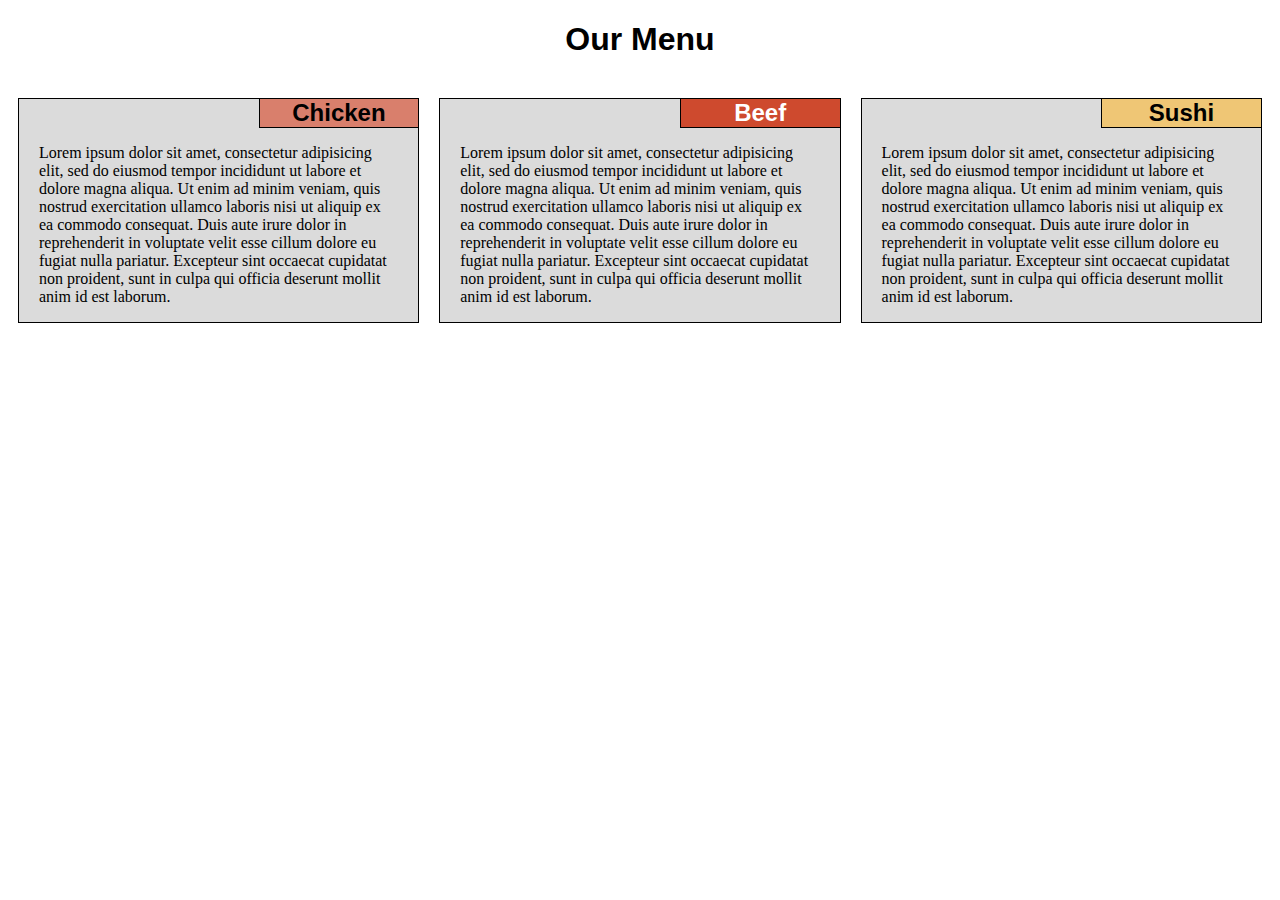
<file: module2_solution/index.html>
<!DOCTYPE html>
<html>
<head>
<meta charset="utf-8">
<meta name="viewport" content="width=device-width, initial-scale=1">
<link rel="stylesheet" href="css/style.css">
<title>Module2_assignment_Solution</title>
</head>
<body>
<h1>Our Menu</h1>

<div class="row">
  <div class="col-lg-4 col-md-6 col-sm-12">
  	<section class = "chicken">
  		<h2>Chicken</h2>
  		<p>
  			Lorem ipsum dolor sit amet, consectetur adipisicing elit, sed do eiusmod
  			tempor incididunt ut labore et dolore magna aliqua. Ut enim ad minim veniam,
  			quis nostrud exercitation ullamco laboris nisi ut aliquip ex ea commodo
  			consequat. Duis aute irure dolor in reprehenderit in voluptate velit esse
  			cillum dolore eu fugiat nulla pariatur. Excepteur sint occaecat cupidatat non
  			proident, sunt in culpa qui officia deserunt mollit anim id est laborum.
  		</p>
  	</section>
  </div>

  <div class="col-lg-4 col-md-6 col-sm-12">
  	<section class = "beef">
  		<h2>Beef</h2>
  		<p>
			Lorem ipsum dolor sit amet, consectetur adipisicing elit, sed do eiusmod
	  		tempor incididunt ut labore et dolore magna aliqua. Ut enim ad minim veniam,
	  		quis nostrud exercitation ullamco laboris nisi ut aliquip ex ea commodo
	  		consequat. Duis aute irure dolor in reprehenderit in voluptate velit esse
	  		cillum dolore eu fugiat nulla pariatur. Excepteur sint occaecat cupidatat non
	  		proident, sunt in culpa qui officia deserunt mollit anim id est laborum.
  		</p>
  	</section>
  </div>

  <div class="col-lg-4 col-md-12 col-sm-12">
  	<section class = "sushi">
  		<h2>Sushi</h2>
  		<p>
  			Lorem ipsum dolor sit amet, consectetur adipisicing elit, sed do eiusmod
  			tempor incididunt ut labore et dolore magna aliqua. Ut enim ad minim veniam,
  			quis nostrud exercitation ullamco laboris nisi ut aliquip ex ea commodo
  			consequat. Duis aute irure dolor in reprehenderit in voluptate velit esse
  			cillum dolore eu fugiat nulla pariatur. Excepteur sint occaecat cupidatat non
  			proident, sunt in culpa qui officia deserunt mollit anim id est laborum.
  		</p>
  	</section>
  </div>
</div>

</body>
</html>
</file>
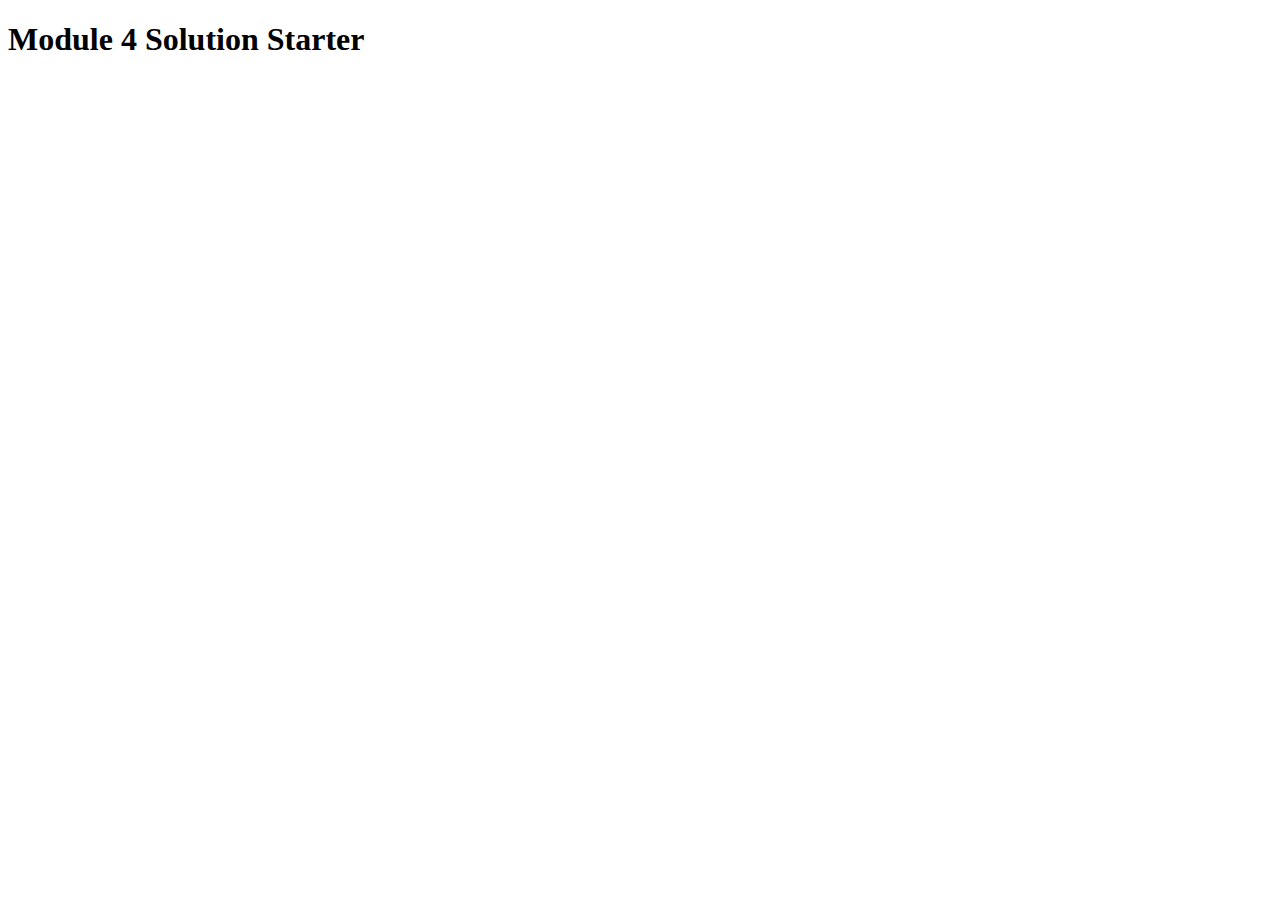
<file: module4_solution/index.html>
<!DOCTYPE html>
<html>
<head>
  <meta charset="utf-8">
  <title>Module 4 Solution Starter</title>
  <script src="SpeakHello.js"></script>
  <script src="SpeakGoodBye.js"></script>
  <script src="script.js"></script>
</head>
<body>
  <h1>Module 4 Solution Starter</h1>
</body>
</html>
</file>
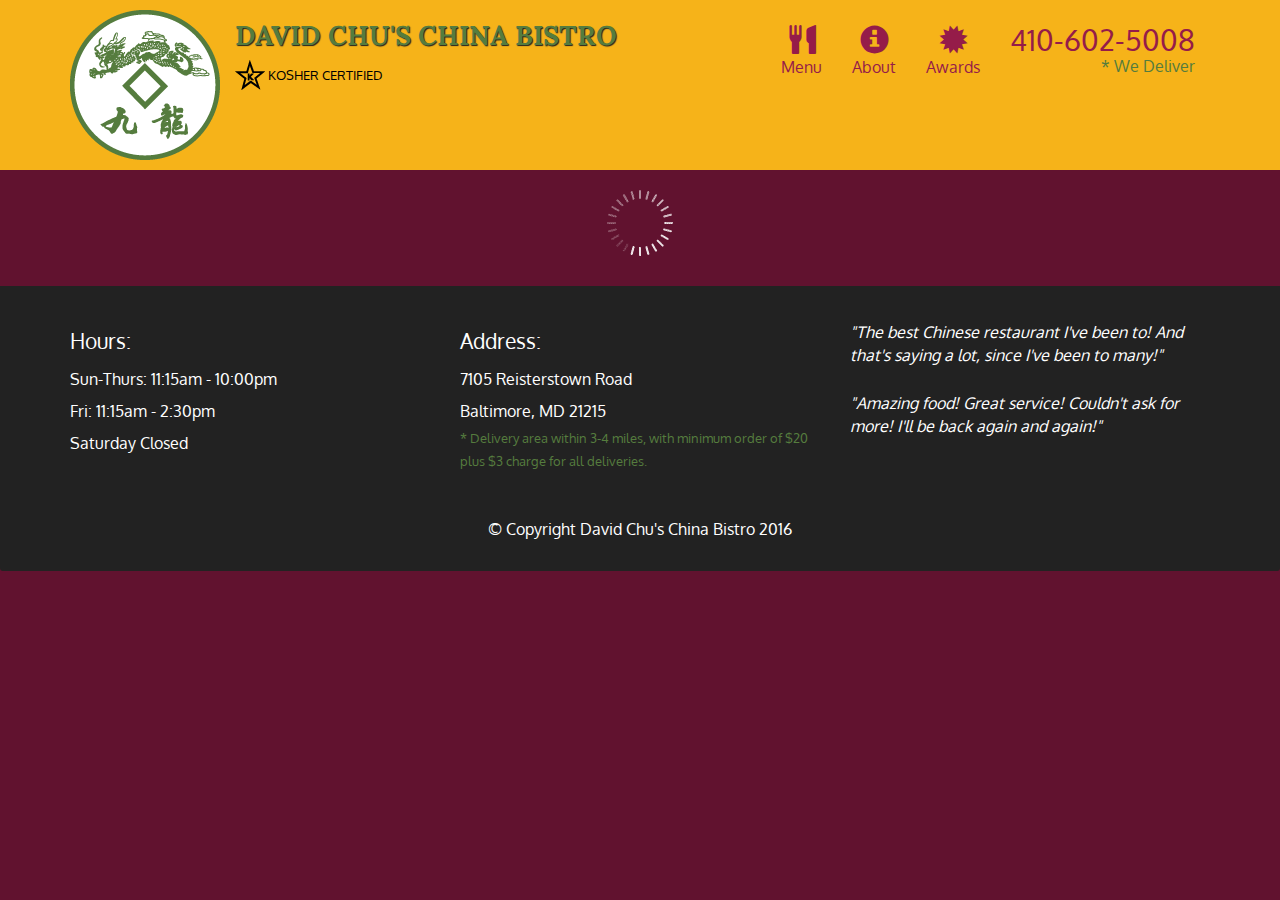
<file: module5_solution/index.html>
<!doctype html>
<html lang="en">
  <head>
    <meta charset="utf-8">
    <meta http-equiv="X-UA-Compatible" content="IE=edge">
    <meta name="viewport" content="width=device-width, initial-scale=1">
    <title>David Chu's China Bistro</title>
    <link rel="stylesheet" href="css/bootstrap.min.css">
    <link rel="stylesheet" href="css/styles.css">
    <link href='https://fonts.googleapis.com/css?family=Oxygen:400,300,700' rel='stylesheet' type='text/css'>
    <link href='https://fonts.googleapis.com/css?family=Lora' rel='stylesheet' type='text/css'>
  </head>
<body>
  <header>
    <nav id="header-nav" class="navbar navbar-default">
      <div class="container">
        <div class="navbar-header">
          <a href="index.html" class="pull-left visible-md visible-lg">
            <div id="logo-img" alt="Logo image"></div>
          </a>

          <div class="navbar-brand">
            <a href="index.html"><h1>David Chu's China Bistro</h1></a>
            <p>
              <img src="images/star-k-logo.png" alt="Kosher certification">
              <span>Kosher Certified</span>
            </p>
          </div>

          <button id="navbarToggle" type="button" class="navbar-toggle collapsed" data-toggle="collapse" data-target="#collapsable-nav" aria-expanded="false">
            <span class="sr-only">Toggle navigation</span>
            <span class="icon-bar"></span>
            <span class="icon-bar"></span>
            <span class="icon-bar"></span>
          </button>
        </div>
        
        <div id="collapsable-nav" class="collapse navbar-collapse">
           <ul id="nav-list" class="nav navbar-nav navbar-right">
            <li id="navHomeButton" class="visible-xs active">
              <a href="index.html">
                <span class="glyphicon glyphicon-home"></span> Home</a>
            </li>
            <li id="navMenuButton">
              <a href="#" onclick="$dc.loadMenuCategories();">
                <span class="glyphicon glyphicon-cutlery"></span><br class="hidden-xs"> Menu</a>
            </li>
            <li>
              <a href="#">
                <span class="glyphicon glyphicon-info-sign"></span><br class="hidden-xs"> About</a>
            </li>
            <li>
              <a href="#">
                <span class="glyphicon glyphicon-certificate"></span><br class="hidden-xs"> Awards</a>
            </li>
            <li id="phone" class="hidden-xs">
              <a href="tel:410-602-5008">
                <span>410-602-5008</span></a><div>* We Deliver</div>
            </li>
          </ul><!-- #nav-list -->
        </div><!-- .collapse .navbar-collapse -->
      </div><!-- .container -->
    </nav><!-- #header-nav -->
  </header>

  <div id="call-btn" class="visible-xs">
    <a class="btn" href="tel:410-602-5008">
    <span class="glyphicon glyphicon-earphone"></span>
    410-602-5008
    </a>
  </div>
  <div id="xs-deliver" class="text-center visible-xs">* We Deliver</div>

  <div id="main-content" class="container"></div>

  <footer class="panel-footer">
    <div class="container">
      <div class="row">
        <section id="hours" class="col-sm-4">
          <span>Hours:</span><br>
          Sun-Thurs: 11:15am - 10:00pm<br>
          Fri: 11:15am - 2:30pm<br>
          Saturday Closed
          <hr class="visible-xs">
        </section>
        <section id="address" class="col-sm-4">
          <span>Address:</span><br>
          7105 Reisterstown Road<br>
          Baltimore, MD 21215
          <p>* Delivery area within 3-4 miles, with minimum order of $20 plus $3 charge for all deliveries.</p>
          <hr class="visible-xs">
        </section>
        <section id="testimonials" class="col-sm-4">
          <p>"The best Chinese restaurant I've been to! And that's saying a lot, since I've been to many!"</p>
          <p>"Amazing food! Great service! Couldn't ask for more! I'll be back again and again!"</p>
        </section>
      </div>
      <div class="text-center">&copy; Copyright David Chu's China Bistro 2016</div>
    </div>
  </footer>

  <!-- jQuery (Bootstrap JS plugins depend on it) -->
  <script src="js/jquery-2.1.4.min.js"></script>
  <script src="js/bootstrap.min.js"></script>
  <script src="js/ajax-utils.js"></script>
  <script src="js/script.js"></script>
</body>
</html>
</file>
<file: module2_solution/css/style.css>
/********** Base styles **********/
* {
  box-sizing: border-box;
}

h1 {
  text-align: center;
  margin-bottom: 30px;
  font-family: Arial;
}

h2 {
  text-align: center;
  width: 40%;
  border-left: 1px solid black;
  border-bottom: 1px solid black;
  left: 60%;
  position: relative;
  margin: 0;
  font-family: Arial;
}

p {
  width: 90%;
  margin-right: auto;
  margin-left: auto;
  font-family: Georgia;
}


section {
  border: 1px solid black;
  background-color: #DBDBDB;
}

section.chicken > h2 {
  background-color: #D97F6C;
}

section.beef > h2 {
  background-color: #CE4A2E;
  color: white;
}

section.sushi > h2 {
  background-color: #EFC675;
}

/* Simple Responsive Framework. */
.row {
  width: 100%;
}

/********** Desktop version **********/
@media (min-width: 992px) {
  .col-lg-1, .col-lg-2, .col-lg-3, .col-lg-4, .col-lg-5, .col-lg-6, .col-lg-7, .col-lg-8, .col-lg-9, .col-lg-10, .col-lg-11, .col-lg-12 {
    float: left;
    padding: 10px;
  }
  .col-lg-1 {
    width: 8.33%;
  }
  .col-lg-2 {
    width: 16.66%;
  }
  .col-lg-3 {
    width: 25%;
  }
  .col-lg-4 {
    width: 33.33%;
  }
  .col-lg-5 {
    width: 41.66%;
  }
  .col-lg-6 {
    width: 50%;
  }
  .col-lg-7 {
    width: 58.33%;
  }
  .col-lg-8 {
    width: 66.66%;
  }
  .col-lg-9 {
    width: 74.99%;
  }
  .col-lg-10 {
    width: 83.33%;
  }
  .col-lg-11 {
    width: 91.66%;
  }
  .col-lg-12 {
    width: 100%;
  }
}

/********** Tablet version **********/
@media (min-width: 768px) and (max-width: 991px) {
  .col-md-1, .col-md-2, .col-md-3, .col-md-4, .col-md-5, .col-md-6, .col-md-7, .col-md-8, .col-md-9, .col-md-10, .col-md-11, .col-md-12 {
    float: left;
    padding: 10px;
  }
  .col-md-1 {
    width: 8.33%;
  }
  .col-md-2 {
    width: 16.66%;
  }
  .col-md-3 {
    width: 25%;
  }
  .col-md-4 {
    width: 33.33%;
  }
  .col-md-5 {
    width: 41.66%;
  }
  .col-md-6 {
    width: 50%;
  }
  .col-md-7 {
    width: 58.33%;
  }
  .col-md-8 {
    width: 66.66%;
  }
  .col-md-9 {
    width: 74.99%;
  }
  .col-md-10 {
    width: 83.33%;
  }
  .col-md-11 {
    width: 91.66%;
  }
  .col-md-12 {
    width: 100%;
  }
}

/********** Mobile version **********/
@media (max-width: 767px) {
  .col-sm-1, .col-sm-2, .col-sm-3, .col-sm-4, .col-sm-5, .col-sm-6, .col-sm-7, .col-sm-8, .col-sm-9, .col-sm-10, .col-sm-11, .col-sm-12 {
    float: left;
    padding: 10px;
  }
  .col-sm-1 {
    width: 8.33%;
  }
  .col-sm-2 {
    width: 16.66%;
  }
  .col-sm-3 {
    width: 25%;
  }
  .col-sm-4 {
    width: 33.33%;
  }
  .col-sm-5 {
    width: 41.66%;
  }
  .col-sm-6 {
    width: 50%;
  }
  .col-sm-7 {
    width: 58.33%;
  }
  .col-sm-8 {
    width: 66.66%;
  }
  .col-sm-9 {
    width: 74.99%;
  }
  .col-sm-10 {
    width: 83.33%;
  }
  .col-sm-11 {
    width: 91.66%;
  }
  .col-sm-12 {
    width: 100%;
  }
}
</file>
<file: module5_solution/css/styles.css>
body {
  font-size: 16px;
  color: #fff;
  background-color: #61122f;
  font-family: 'Oxygen', sans-serif;
}

/** HEADER **/
#header-nav {
  background-color: #f6b319;
  border-radius: 0;
  border: 0;
}

#logo-img {
  background: url('../images/restaurant-logo_large.png') no-repeat;
  width: 150px;
  height: 150px;
  margin: 10px 15px 10px 0;
}

.navbar-brand {
  padding-top: 25px;
}
.navbar-brand h1 { /* Restaurant name */
  font-family: 'Lora', serif;
  color: #557c3e;
  font-size: 1.5em;
  text-transform: uppercase;
  font-weight: bold;
  text-shadow: 1px 1px 1px #222;
  margin-top: 0;
  margin-bottom: 0;
  line-height: .75;
}
.navbar-brand a:hover, .navbar-brand a:focus {
  text-decoration: none;
}
.navbar-brand p { /* Kosher cert */
  color: #000;
  text-transform: uppercase;
  font-size: .7em;
  margin-top: 15px;
}
.navbar-brand p span { /* Star-K */
  vertical-align: middle;
}

#nav-list {
  margin-top: 10px;
}
#nav-list a {
  color: #951C49;
  text-align: center;
}
#nav-list a:hover {
  background: #E7E7E7;
}
#nav-list a span {
  font-size: 1.8em;
}

#phone {
  margin-top: 5px;
}
#phone a { /* Phone number */
  text-align: right;
  padding-bottom: 0;
}
#phone div { /* We Deliver */
  color: #557c3e;
  text-align: right;
  padding-right: 15px;
}

.navbar-header button.navbar-toggle, .navbar-header .icon-bar {
  border: 1px solid #61122f;
}
.navbar-header button.navbar-toggle {
  clear: both;
  margin-top: -30px;
}
/* END HEADER */

/* FOOTER */
.panel-footer {
  margin-top: 30px;
  padding-top: 35px;
  padding-bottom: 30px;
  background-color: #222;
  border-top: 0;
}
.panel-footer div.row {
  margin-bottom: 35px;
}
#hours, #address {
  line-height: 2;
}
#hours > span, #address > span {
  font-size: 1.3em;
}
#address p {
  color: #557c3e;
  font-size: .8em;
  line-height: 1.8;
}
#testimonials {
  font-style: italic;
}
#testimonials p:nth-child(2) {
  margin-top: 25px;
}
/* END FOOTER */



/* HOME PAGE */
.container .jumbotron {
  box-shadow: 0 0 50px #3F0C1F;
  border: 2px solid #3F0C1F;
}

#menu-tile, #specials-tile, #map-tile {
  height: 250px;
  width: 100%;
  margin-bottom: 15px;
  position: relative;
  border: 2px solid #3F0C1F;
  overflow: hidden;
}
#menu-tile:hover, #specials-tile:hover, #map-tile:hover {
  box-shadow: 0 1px 5px 1px #cccccc;
}
#menu-tile {
  background: url('../images/menu-tile.jpg') no-repeat;
  background-position: center;
}
#specials-tile {
  background: url('../images/specials-tile.jpg') no-repeat;
  background-position: center;
}
#menu-tile span, #specials-tile span, #map-tile span {
  position: absolute;
  bottom: 0;
  right: 0;
  width: 100%;
  text-align: center;
  font-size: 1.6em;
  text-transform: uppercase;
  background-color: #000;
  color: #fff;
  opacity: .8;
}
/* END HOME PAGE */

/* MENU CATEGORIES PAGE */
.category-tile { 
  position: relative;
  border: 2px solid #3F0C1F;
  overflow: hidden;
  width: 200px;
  height: 200px;
  margin: 0 auto 15px;
}
.category-tile span {
  position: absolute;
  bottom: 0;
  right: 0;
  width: 100%;
  text-align: center;
  font-size: 1.2em;
  text-transform: uppercase;
  background-color: #000;
  color: #fff;
  opacity: .8;
}
.category-tile:hover {
  box-shadow: 0 1px 5px 1px #cccccc;
}

#menu-categories-title + div {
  margin-bottom: 50px;
}
/* END MENU CATEGORIES PAGE */

/* SINGLE CATEGORY PAGE */
.menu-item-tile {
  margin-bottom: 25px;
}
.menu-item-tile hr {
  width: 80%;
}
.menu-item-tile .menu-item-price {
  font-size: 1.1em;
  text-align: right;
  margin-top: -15px;
  margin-right: -15px;
}
.menu-item-tile .menu-item-price span {
  font-size: .6em;
}
.menu-item-photo {
  position: relative;
  border: 2px solid #3F0C1F; 
  overflow: hidden;
  padding: 0;
  margin-right: -15px;
  margin-left: auto;
  margin-bottom: 20px;
  max-width: 250px;
}
.menu-item-photo div {
  position: absolute;
  bottom: 0;
  right: 0;
  width: 80px;
  background-color: #557c3e;
  text-align: center;
}
.menu-item-description {
  padding-right: 30px;
}
h3.menu-item-title {
  margin: 0 0 10px;
}
.menu-item-details {
  font-size: .9em;
  font-style: italic;
}
/* END SINGLE CATEGORY PAGE */


/********** Large devices only **********/
@media (min-width: 1200px) {
  .container .jumbotron {
    background: url('../images/jumbotron_1200.jpg') no-repeat;
    height: 675px;
  }
}

/********** Medium devices only **********/
@media (min-width: 992px) and (max-width: 1199px) {
  /* Header */
  #logo-img {
    background: url('../images/restaurant-logo_medium.png') no-repeat;
    width: 100px;
    height: 100px;
    margin: 5px 5px 5px 0;
  }
  /* End Header */

  /* Home Page */
  .container .jumbotron {
    background: url('../images/jumbotron_992.jpg') no-repeat;
    height: 558px;
  }
  /* End Home Page */
}

/********** Small devices only **********/
@media (min-width: 768px) and (max-width: 991px) {
  /* Home Page */
  .container .jumbotron {
    background: url('../images/jumbotron_768.jpg') no-repeat;
    height: 432px;
  }
  /* End Home Page */
}

/********** Extra small devices only **********/
@media (max-width: 767px) {
  /* Header */
  .navbar-brand {
    padding-top: 10px;
    height: 80px;
  }
  .navbar-brand h1 { /* Restaurant name */
    padding-top: 10px;
    font-size: 5vw; /* 1vw = 1% of viewport width */
  }
  .navbar-brand p { /* Kosher cert */
    font-size: .6em;
    margin-top: 12px;
  }
  .navbar-brand p img { /* Star-K */
    height: 20px;
  }

  #collapsable-nav a { /* Collapsed nav menu text */
    font-size: 1.2em;
  }
  #collapsable-nav a span { /* Collapsed nav menu glyph */
    font-size: 1em;
    margin-right: 5px;
  }

  #call-btn > a {
    font-size: 1.5em;
    display: block;
    margin: 0 20px;
    padding: 10px;
    border: 2px solid #fff;
    background-color: #f6b319;
    color: #951c49;
  }
  #xs-deliver {
    margin-top: 5px;
    font-size: .7em;
    letter-spacing: .1em;
    text-transform: uppercase;
  }
  /* End Header */

  /* Footer */
  .panel-footer section {
    margin-bottom: 30px;
    text-align: center;
  }
  .panel-footer section:nth-child(3) {
    margin-bottom: 0; /* margin already exists on the whole row */
  }
  .panel-footer section hr {
    width: 50%;
  }
  /* End Footer */

  /* Home Page */
  .container .jumbotron {
    margin-top: 30px;
    padding: 0;
  }
  #menu-tile, #specials-tile {
    width: 360px;
    margin: 0 auto 15px;
  }

  .menu-item-photo {
    margin-right: auto;
  }
  .menu-item-tile .menu-item-price {
    text-align: center;
  }
  .menu-item-description {
    text-align: center;;
  }
}


/********** Super extra small devices Only :-) (e.g., iPhone 4) **********/
@media (max-width: 479px) {
  /* Header */
  .navbar-brand h1 { /* Restaurant name */
    padding-top: 5px;
    font-size: 6vw;
  }
  /* End Header */
  
  /* Home page */
  #menu-tile, #specials-tile {
    width: 280px;
    margin: 0 auto 15px;
  }

  .col-xxs-12 {
    position: relative;
    min-height: 1px;
    padding-right: 15px;
    padding-left: 15px;
    float: left;
    width: 100%;
  }
}
</file>
